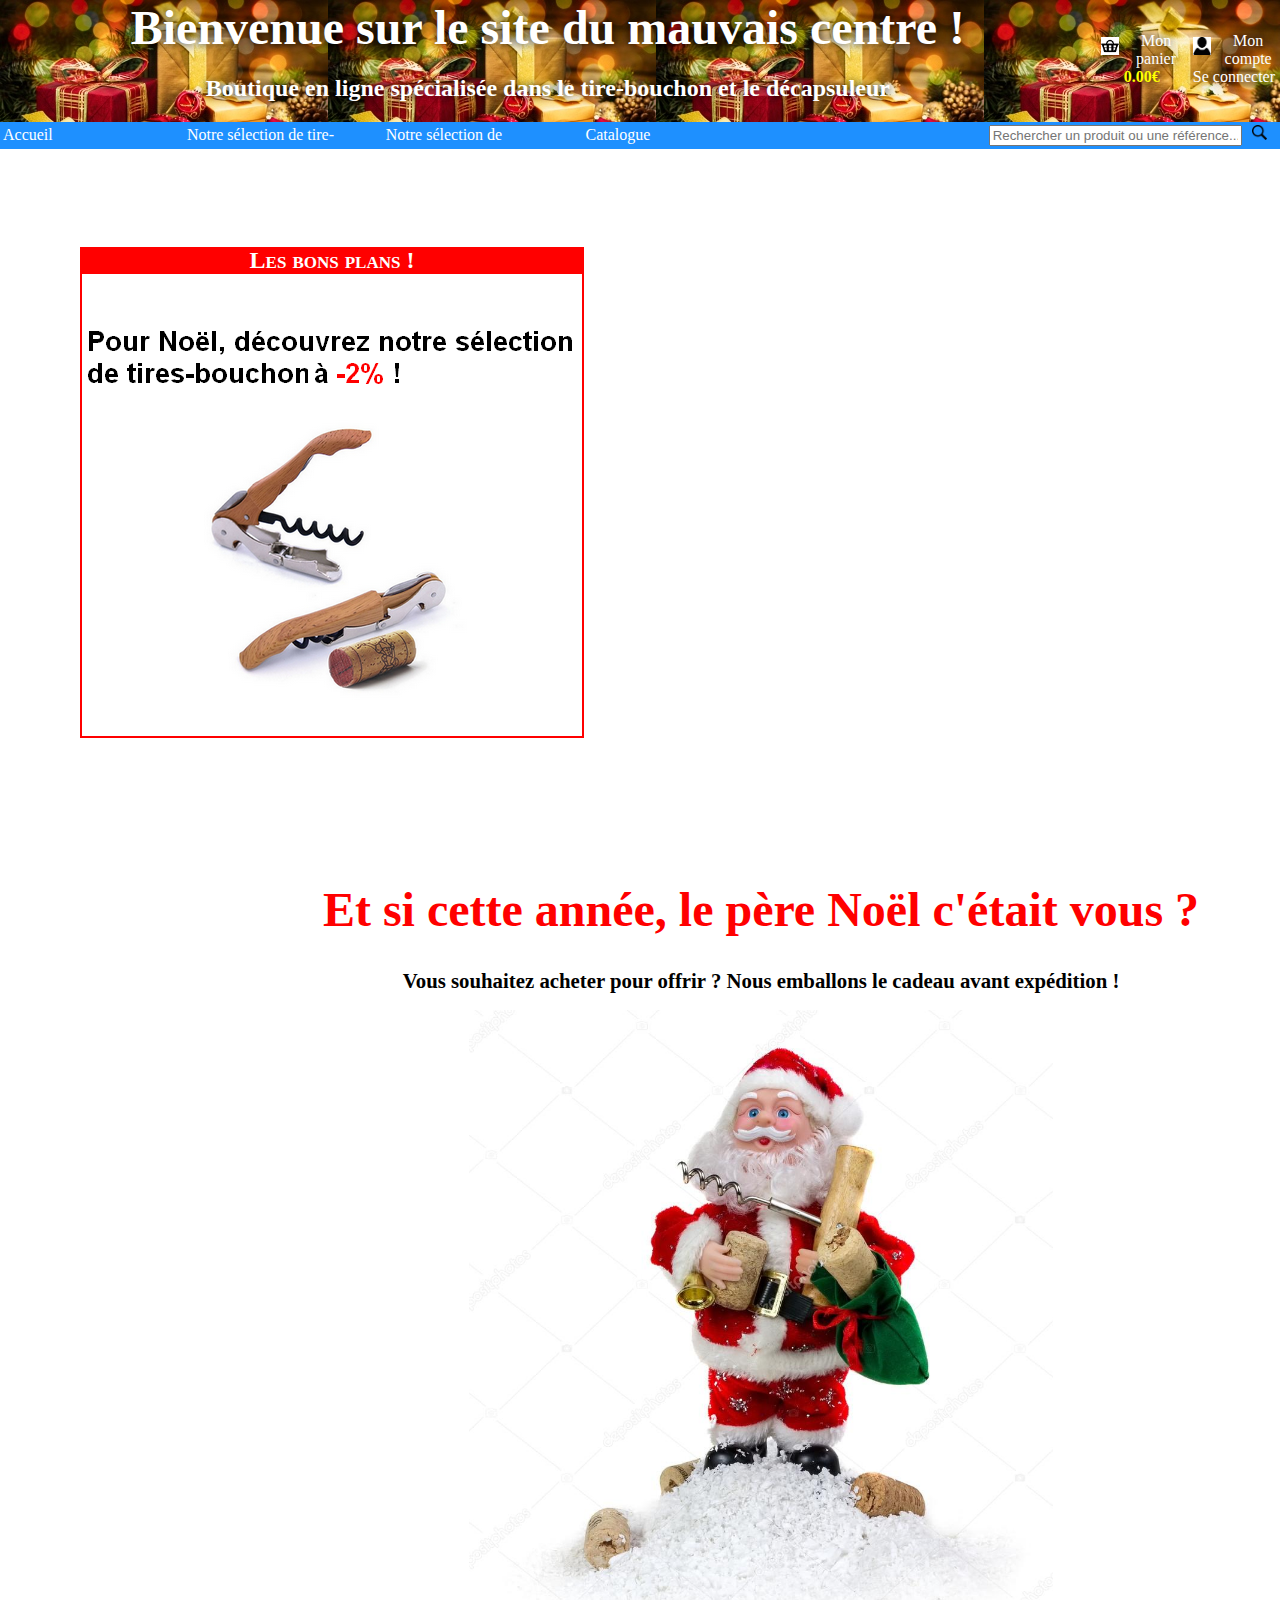
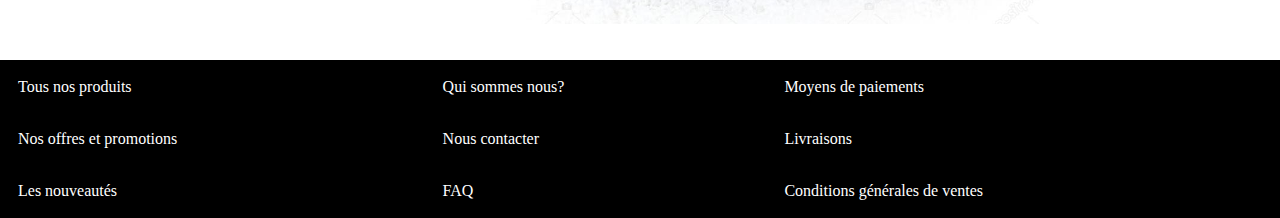
<file: index.html>
<!DOCTYPE html>

<html>
	<head>
		<meta charset="utf-8">
		<link rel="stylesheet" type="text/css" href="assets/style.css">
		<title>Le mauvais centre</title>
	</head>
	<body>
		<section id="header">
			<div>
				<h1>Bienvenue sur le site du mauvais centre !</h1>
				<h2>Boutique en ligne spécialisée dans le tire-bouchon et le décapsuleur</h2>
			</div>
			<div class="panier">
				<a href="panier.html" class="link" title="Aller au panier">
					<img src="assets/images/panier.png" class="logoHeader" alt="image panier">
					<div>Mon panier</div><div class="price">0.00€</div>
				</a>
			</div><div class="compte">
				<a href="construction.html" class="link" title="Se connecter">
						<img src="assets/images/bonhomme.jpg" class="logoHeader" alt="image bonhomme compte">
						<div>Mon compte</div>
						<div>Se connecter</div>
				</a>
			</div>	
		</section>
		<div id="menu">
			<table>
				<tr>
					<td>
						<div id="accueil">
							<a href="index.html" class="link">Accueil</a>
							<br>
							<br>
							<a href="construction.html" class="link">Les bons plans de Noël !</a>
							<br>
							<a href="construction.html" class="link">Les bons plans de la semaine</a>
							<br>
							<a href="construction.html" class="link">Les bons plans du mois</a>
						</div>
					</td><td>
						<div id="tireBouchon">
							<a href="construction.html" class="link">Notre sélection de tire-bouchon</a>
							<br>
							<br>
							<a href="construction.html" class="link">En bois</a>
							<br>
							<a href="construction.html" class="link">En acier</a>
							<br>
							<a href="construction.html" class="link">Personnalisé</a>
							<br>
							<a href="construction.html" class="link">Haut de gamme</a>
							<br>
							<a href="construction.html" class="link">Milieu de gamme</a>
							<br>
							<a href="construction.html" class="link">Bas de gamme</a>
						</div>
					</td><td>
						<div id="decapsuleur">	
							<a href="construction.html" class="link">Notre sélection de décapsuleurs</a>
							<br>
							<br>
							<a href="construction.html" class="link">En bois</a>
							<br>
							<a href="construction.html" class="link">En acier</a>
							<br>
							<a href="construction.html" class="link">Personnalisé</a>
							<br>
							<a href="construction.html" class="link">Haut de gamme</a>
							<br>
							<a href="construction.html" class="link">Milieu de gamme</a>
							<br>
							<a href="construction.html" class="link">Bas de gamme</a>
						</div>
					</td><td>
						<div id="catalogue">
							<a href="recherche.html" class="link">Catalogue</a>
							<br>
							<br>
							<a href="article.html" class="link">Le coup de coeur de la semaine</a>
							<br>
							<a href="construction.html" class="link">Tous nos produits</a>
							<br>
							<a href="construction.html" class="link">Tous les tires-bouchon</a>
							<br>
							<a href="construction.html" class="link">Tous les décapsuleurs</a>
							<br>
							<a href="construction.html" class="link">Tous nos services</a>
							<br>
						</div>
					</td><td>
					<form action="recherche.html">
						<div><a href="recherche.html"><img src="assets/images/loupe.png" alt="image loupe rechercher"></a></div>
						<input name="search" type="text" placeholder="Rechercher un produit ou une référence..."><a href="article.html"></a>
					</form></td>
					</tr>
			</table>
		</div>
		<br>
		<section id="promotion">
			<h2>Les bons plans !</h2>
			<div id="slideshow">
				<ul id="sContent">
					<li><a href="recherche.html"><img src="assets/images/promo1.png" alt="Selection à -2%"/></a></li>
					<li><a href="recherche.html"><img src="assets/images/promo2.png" alt="Décapsuleur porte-clef à 73,5€"/></a></li>
					<li><a href="article.html"><img src="assets/images/promo3.png" alt="Tire bouchon en forme de cerf à 10,29€"/></a></li>
				</ul>
			</div>
		</section>
		<section id="pereNoel">
			<h1>Et si cette année, le père Noël c'était vous ?</h1>
			<h2>Vous souhaitez acheter pour offrir ? Nous emballons le cadeau avant expédition !</h2>
			<img src="assets/images/pereNoel.jpg" alt="PEre Noel avec des tires-bouchon">
		</section>
		<footer>
			<table id="bas">
				<tr>
					<td><a href="construction.html" class="link">Tous nos produits</a></td>
					<td><a href="quisommesnous.html" class="link">Qui sommes nous?</a></td>
					<td><a href="construction.html" class="link">Moyens de paiements</a></td>
				</tr><tr>
					<td><a href="construction.html" class="link">Nos offres et promotions</a></td>
					<td><a href="construction.html" class="link">Nous contacter</a></td>
					<td><a href="construction.html" class="link">Livraisons</a></td>
				</tr><tr>
					<td><a href="construction.html" class="link">Les nouveautés</a></td>
					<td><a href="construction.html" class="link">FAQ</a></td>
					<td><a href="construction.html" class="link">Conditions générales de ventes</a></td>
				</tr>
			</table>
		</footer>
	</body>
</html>
</file>
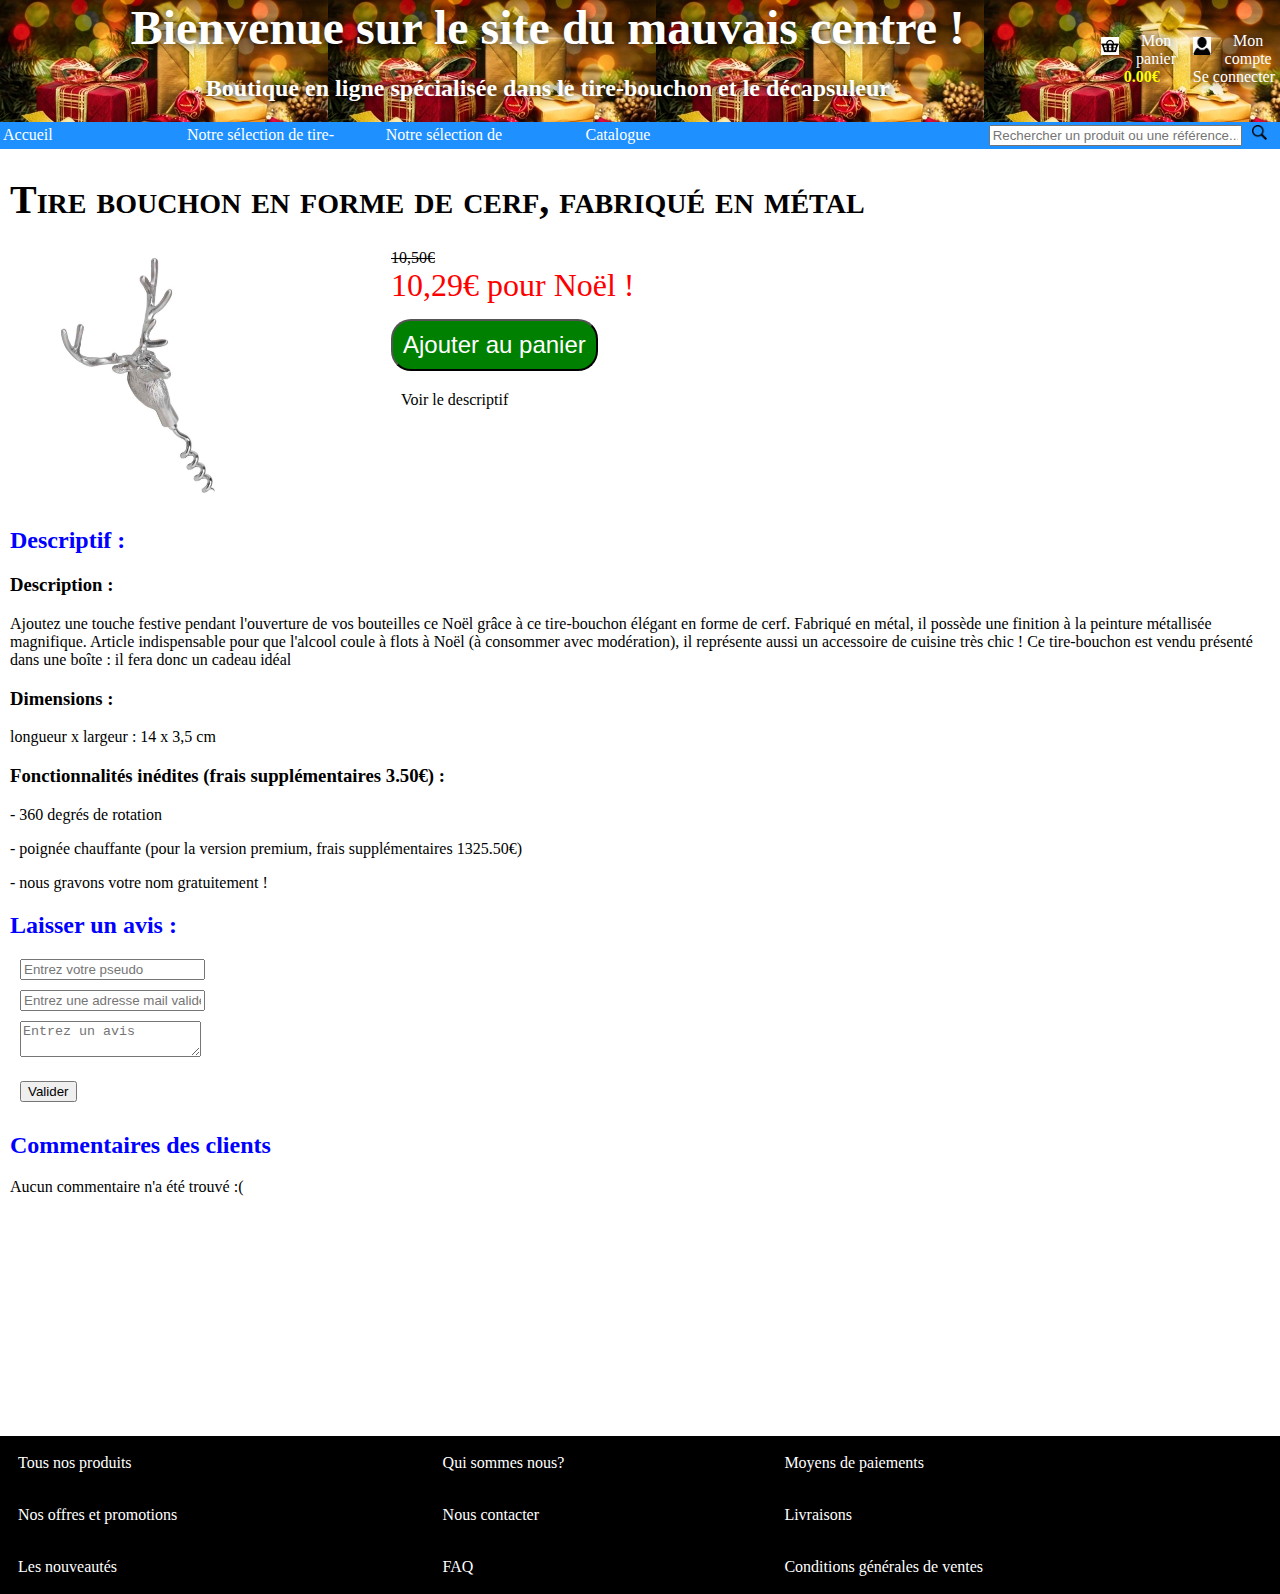
<file: article.html>
<!DOCTYPE html>

<html>
	<head>
		<meta charset="utf-8">
		<link rel="stylesheet" type="text/css" href="assets/style.css">
		<title>Le mauvais centre</title>
	</head>
	<body>
		<section id="header">
			<div>
				<h1>Bienvenue sur le site du mauvais centre !</h1>
				<h2>Boutique en ligne spécialisée dans le tire-bouchon et le décapsuleur</h2>
			</div>
			<div class="panier">
				<a href="panier.html" class="link" title="Aller au panier">
					<img src="assets/images/panier.png" class="logoHeader" alt="image panier">
					<div>Mon panier</div><div class="price">0.00€</div>
				</a>
			</div><div class="compte">
				<a href="construction.html" class="link" title="Se connecter">
						<img src="assets/images/bonhomme.jpg" class="logoHeader" alt="image bonhomme compte">
						<div>Mon compte</div>
						<div>Se connecter</div>
				</a>
			</div>	
		</section>
		<div id="menu">
			<table>
				<tr>
					<td>
						<div id="accueil">
							<a href="index.html" class="link">Accueil</a>
							<br>
							<br>
							<a href="construction.html" class="link">Les bons plans de Noël !</a>
							<br>
							<a href="construction.html" class="link">Les bons plans de la semaine</a>
							<br>
							<a href="construction.html" class="link">Les bons plans du mois</a>
						</div>
					</td><td>
						<div id="tireBouchon">
							<a href="construction.html" class="link">Notre sélection de tire-bouchon</a>
							<br>
							<br>
							<a href="construction.html" class="link">En bois</a>
							<br>
							<a href="construction.html" class="link">En acier</a>
							<br>
							<a href="construction.html" class="link">Personnalisé</a>
							<br>
							<a href="construction.html" class="link">Haut de gamme</a>
							<br>
							<a href="construction.html" class="link">Milieu de gamme</a>
							<br>
							<a href="construction.html" class="link">Bas de gamme</a>
						</div>
					</td><td>
						<div id="decapsuleur">
							<a href="construction.html" class="link">Notre sélection de décapsuleurs</a>
							<br>
							<br>
							<a href="construction.html" class="link">En bois</a>
							<br>
							<a href="construction.html" class="link">En acier</a>
							<br>
							<a href="construction.html" class="link">Personnalisé</a>
							<br>
							<a href="construction.html" class="link">Haut de gamme</a>
							<br>
							<a href="construction.html" class="link">Milieu de gamme</a>
							<br>
							<a href="construction.html" class="link">Bas de gamme</a>
						</div>
					</td><td>
						<div id="catalogue">
							<a href="recherche.html" class="link">Catalogue</a>
							<br>
							<br>
							<a href="article.html" class="link">Le coup de coeur de la semaine</a>
							<br>
							<a href="construction.html" class="link">Tous nos produits</a>
							<br>
							<a href="construction.html" class="link">Tous les tires-bouchon</a>
							<br>
							<a href="construction.html" class="link">Tous les décapsuleurs</a>
							<br>
							<a href="construction.html" class="link">Tous nos services</a>
							<br>
						</div>
					</td><td>
					<form action="recherche.html">
						<div><a href="recherche.html"><img src="assets/images/loupe.png" alt="image loupe rechercher"></a></div>
						<input name="search" type="text" placeholder="Rechercher un produit ou une référence..."><a href="article.html"></a>
					</form></td>
					</tr>
			</table>
		</div>
		<section id="article">
				<h1>Tire bouchon en forme de cerf, fabriqué en métal</h1>
				<div><img src="assets/images/tireBouchonCerf.jpg" alt="Tire bouchon en forme de cerf">
				<div id="prix">
					<div class="oldPrice"> 10,50€</div>
					<div class="newPrice">10,29€ pour Noël !</div>
					<form action="panier.html">
						<button class="ajouterPanier">Ajouter au panier</button>
					</form>
					<a href="#descriptif" class="link">Voir le descriptif</a>
				</div>
			</div>
			<section id="descriptif">
				<h2>Descriptif :</h2>
					<h3>Description : </h3>
					<p>Ajoutez une touche festive pendant l'ouverture de vos bouteilles ce Noël grâce à ce tire-bouchon élégant en forme de cerf. Fabriqué en métal, il possède une finition à la peinture métallisée 
					magnifique. Article indispensable pour que l'alcool coule à flots à Noël (à consommer avec modération), il représente aussi un accessoire de cuisine très chic ! Ce tire-bouchon est vendu présenté dans une boîte : il fera donc un cadeau idéal</p>
					<h3>Dimensions	 : </h3>
					<p>longueur x largeur : 14 x 3,5 cm</p>	
					<h3>Fonctionnalités inédites (frais supplémentaires 3.50€) :</h3>
					<p>- 360 degrés de rotation</p>
					<p>- poignée chauffante (pour la version premium, frais supplémentaires 1325.50€)</p>
					<p>- nous gravons votre nom gratuitement !</p>
			</section><section id="commentaire">
				<h2>Laisser un avis :</h2>
					<div><input type="text" placeholder="Entrez votre pseudo"></div>	
					<div><input type="text" placeholder="Entrez une adresse mail valide"></div>	
					<div><textarea placeholder="Entrez un avis"></textarea></div>
					<button>Valider</button>		
			</section>
			<section id="avis">
				<h2>Commentaires des clients</h2>
				<p>Aucun commentaire n'a été trouvé :(</p>
			</section>
		</section>
		<footer>
			<table id="bas">
				<tr>
					<td><a href="construction.html" class="link">Tous nos produits</a></td>
					<td><a href="quisommesnous.html" class="link">Qui sommes nous?</a></td>
					<td><a href="construction.html" class="link">Moyens de paiements</a></td>
				</tr><tr>
					<td><a href="construction.html" class="link">Nos offres et promotions</a></td>
					<td><a href="construction.html" class="link">Nous contacter</a></td>
					<td><a href="construction.html" class="link">Livraisons</a></td>
				</tr><tr>
					<td><a href="construction.html" class="link">Les nouveautés</a></td>
					<td><a href="construction.html" class="link">FAQ</a></td>
					<td><a href="construction.html" class="link">Conditions générales de ventes</a></td>
				</tr>
			</table>
		</footer>
	</body>
</html>
</file>
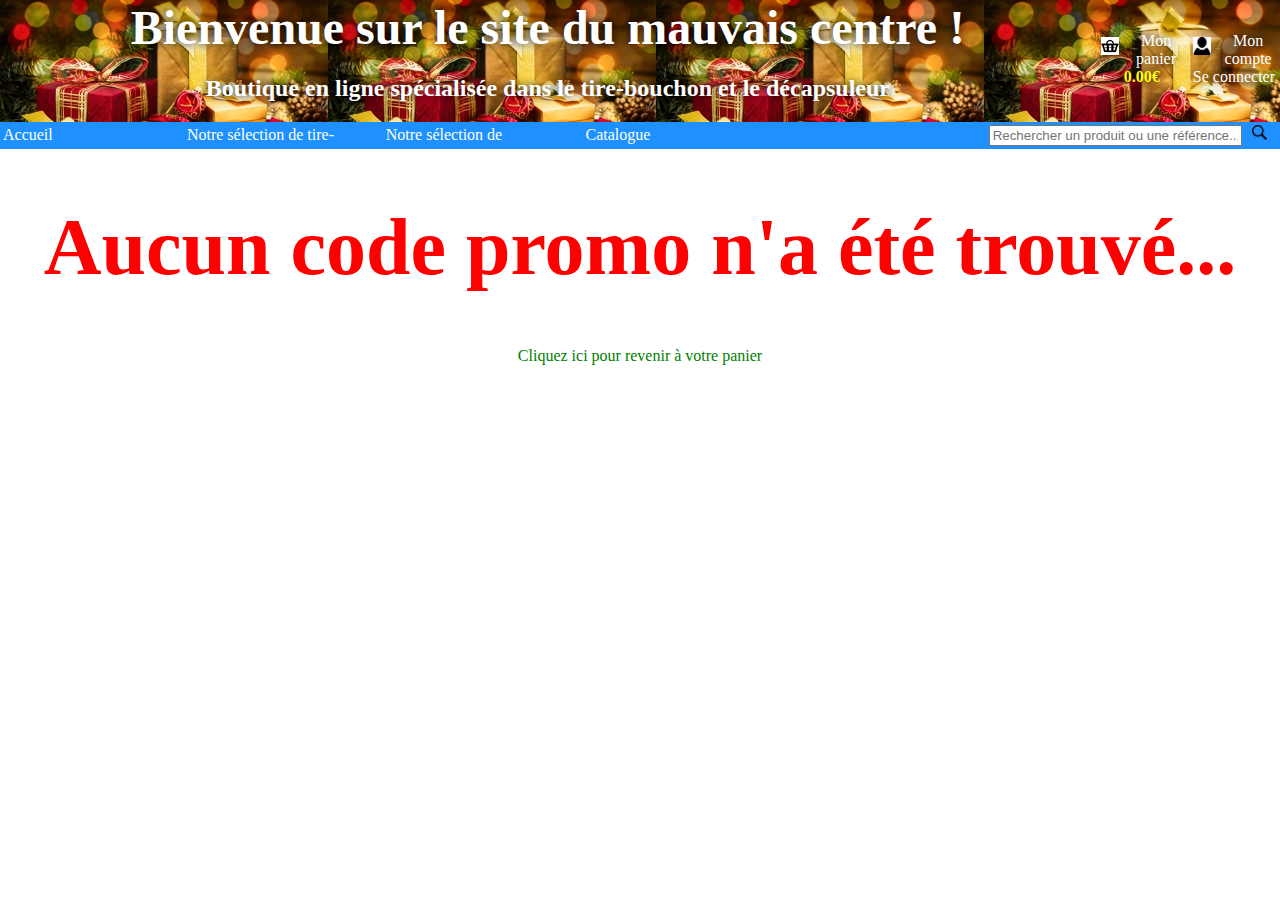
<file: codePromo.html>
<!DOCTYPE html>

<html>
	<head>
		<meta charset="utf-8">
		<link rel="stylesheet" type="text/css" href="assets/style.css">
		<title>Le mauvais centre</title>
	</head>
	<body>
		<section id="header">
			<div>
				<h1>Bienvenue sur le site du mauvais centre !</h1>
				<h2>Boutique en ligne spécialisée dans le tire-bouchon et le décapsuleur</h2>
			</div>
			<div class="panier">
				<a href="panier.html" class="link" title="Aller au panier">
					<img src="assets/images/panier.png" class="logoHeader" alt="image panier">
					<div>Mon panier</div><div class="price">0.00€</div>
				</a>
			</div><div class="compte">
				<a href="construction.html" class="link" title="Se connecter">
						<img src="assets/images/bonhomme.jpg" class="logoHeader" alt="image bonhomme compte">
						<div>Mon compte</div>
						<div>Se connecter</div>
				</a>
			</div>	
		</section>
		<div id="menu">
			<table>
				<tr>
					<td>
						<div id="accueil">
							<a href="index.html" class="link">Accueil</a>
							<br>
							<br>
							<a href="" class="link">Les bons plans de Noël !</a>
							<br>
							<a href="" class="link">Les bons plans de la semaine</a>
							<br>
							<a href="" class="link">Les bons plans du mois</a>
						</div>
					</td><td>
						<div id="tireBouchon">
							<a href="" class="link">Notre sélection de tire-bouchon</a>
							<br>
							<br>
							<a href="" class="link">En bois</a>
							<br>
							<a href="" class="link">En acier</a>
							<br>
							<a href="" class="link">Personnalisé</a>
							<br>
							<a href="" class="link">Haut de gamme</a>
							<br>
							<a href="" class="link">Milieu de gamme</a>
							<br>
							<a href="" class="link">Bas de gamme</a>
						</div>
					</td><td>
						<div id="decapsuleur">
							<a href="" class="link">Notre sélection de décapsuleurs</a>
							<br>
							<br>
							<a href="" class="link">En bois</a>
							<br>
							<a href="" class="link">En acier</a>
							<br>
							<a href="" class="link">Personnalisé</a>
							<br>
							<a href="" class="link">Haut de gamme</a>
							<br>
							<a href="" class="link">Milieu de gamme</a>
							<br>
							<a href="" class="link">Bas de gamme</a>
						</div>
					</td><td>
						<div id="catalogue">
							<a href="recherche.html" class="link">Catalogue</a>
							<br>
							<br>
							<a href="article.html" class="link">Le coup de coeur de la semaine</a>
							<br>
							<a href="" class="link">Tous nos produits</a>
							<br>
							<a href="" class="link">Tous les tires-bouchon</a>
							<br>
							<a href="" class="link">Tous les décapsuleurs</a>
							<br>
							<a href="" class="link">Tous nos services</a>
							<br>
						</div>
					</td><td>
					<form action="recherche.html">
						<div><img src="assets/images/loupe.png" alt="image loupe rechercher"></div>
						<input name="search" type="text" placeholder="Rechercher un produit ou une référence..."><a href="article.html"></a>
					</form></td>
					</tr>
			</table>
		</div>
		<section id="pageInexistante">
			<h1>Aucun code promo n'a été trouvé...</h1>
			<div>
				<a href="panier.html" class="link">Cliquez ici pour revenir à votre panier</a>
			</div>
		</section>
	</body>
</html>
</file>
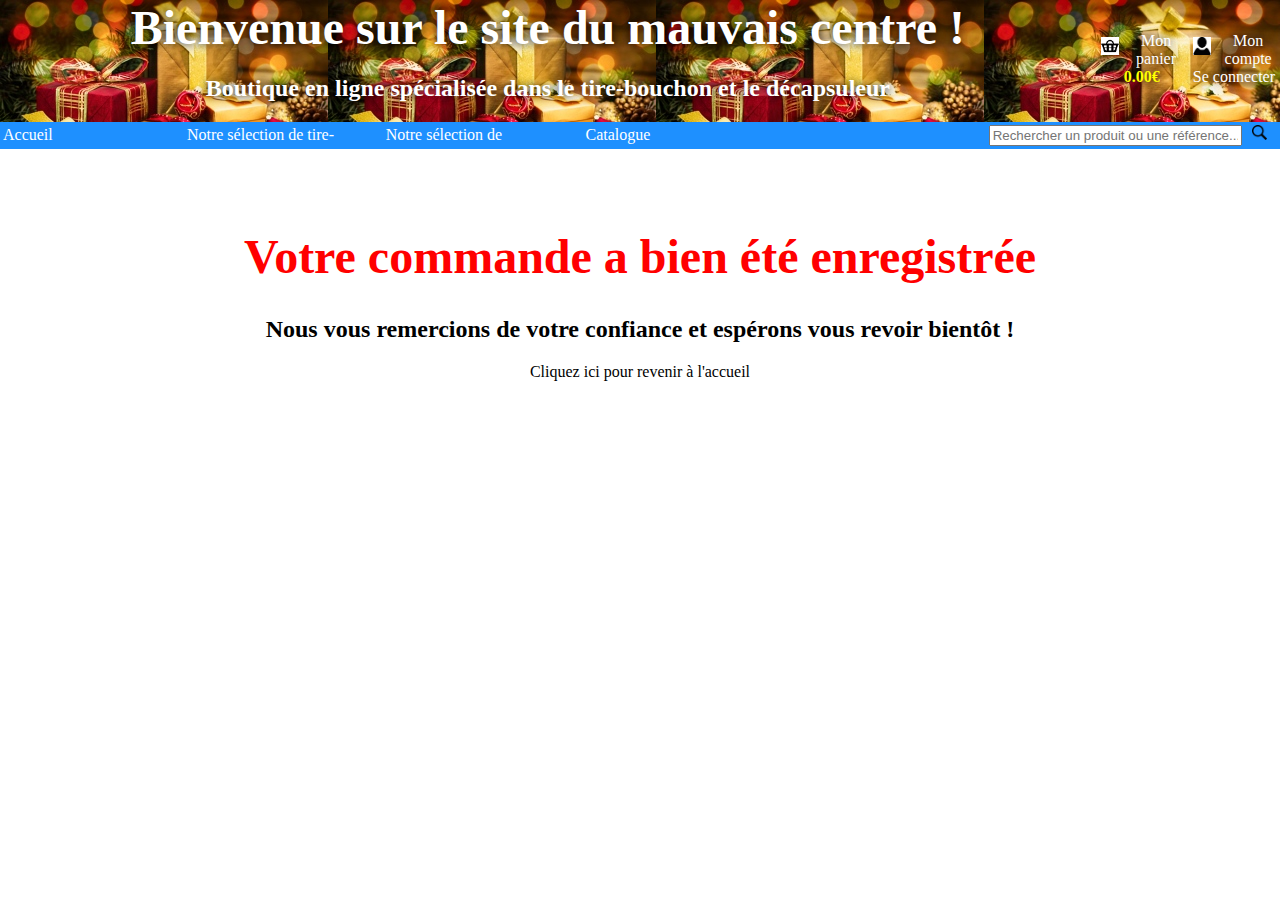
<file: confirmationCommande.html>
<!DOCTYPE html>

<html>
	<head>
		<meta charset="utf-8">
		<link rel="stylesheet" type="text/css" href="assets/style.css">
		<title>Le mauvais centre</title>
	</head>
	<body>
		<section id="header">
			<div>
				<h1>Bienvenue sur le site du mauvais centre !</h1>
				<h2>Boutique en ligne spécialisée dans le tire-bouchon et le décapsuleur</h2>
			</div>
			<div class="panier">
				<a href="panier.html" class="link" title="Aller au panier">
					<img src="assets/images/panier.png" class="logoHeader" alt="image panier">
					<div>Mon panier</div><div class="price">0.00€</div>
				</a>
			</div><div class="compte">
				<a href="construction.html" class="link" title="Se connecter">
						<img src="assets/images/bonhomme.jpg" class="logoHeader" alt="image bonhomme compte">
						<div>Mon compte</div>
						<div>Se connecter</div>
				</a>
			</div>	
		</section>
		<div id="menu">
			<table>
				<tr>
					<td>
						<div id="accueil">
							<a href="index.html" class="link">Accueil</a>
							<br>
							<br>
							<a href="" class="link">Les bons plans de Noël !</a>
							<br>
							<a href="" class="link">Les bons plans de la semaine</a>
							<br>
							<a href="" class="link">Les bons plans du mois</a>
						</div>
					</td><td>
						<div id="tireBouchon">
							<a href="" class="link">Notre sélection de tire-bouchon</a>
							<br>
							<br>
							<a href="" class="link">En bois</a>
							<br>
							<a href="" class="link">En acier</a>
							<br>
							<a href="" class="link">Personnalisé</a>
							<br>
							<a href="" class="link">Haut de gamme</a>
							<br>
							<a href="" class="link">Milieu de gamme</a>
							<br>
							<a href="" class="link">Bas de gamme</a>
						</div>
					</td><td>
						<div id="decapsuleur">
							<a href="" class="link">Notre sélection de décapsuleurs</a>
							<br>
							<br>
							<a href="" class="link">En bois</a>
							<br>
							<a href="" class="link">En acier</a>
							<br>
							<a href="" class="link">Personnalisé</a>
							<br>
							<a href="" class="link">Haut de gamme</a>
							<br>
							<a href="" class="link">Milieu de gamme</a>
							<br>
							<a href="" class="link">Bas de gamme</a>
						</div>
					</td><td>
						<div id="catalogue">
							<a href="recherche.html" class="link">Catalogue</a>
							<br>
							<br>
							<a href="article.html" class="link">Le coup de coeur de la semaine</a>
							<br>
							<a href="" class="link">Tous nos produits</a>
							<br>
							<a href="" class="link">Tous les tires-bouchon</a>
							<br>
							<a href="" class="link">Tous les décapsuleurs</a>
							<br>
							<a href="" class="link">Tous nos services</a>
							<br>
						</div>
					</td><td>
					<form action="recherche.html">
						<div><img src="assets/images/loupe.png" alt="image loupe rechercher"></div>
						<input name="search" type="text" placeholder="Rechercher un produit ou une référence..."><a href="article.html"></a>
					</form></td>
					</tr>
			</table>
		</div>
		<section id="confirmeCommande">
			<h1>Votre commande a bien été enregistrée</h1>
			<h2>Nous vous remercions de votre confiance et espérons vous revoir bientôt !</h2>
			<div>
				<a href="index.html" class="link">Cliquez ici pour revenir à l'accueil</a>
			</div>
		</section>
	</body>
</html>
</file>
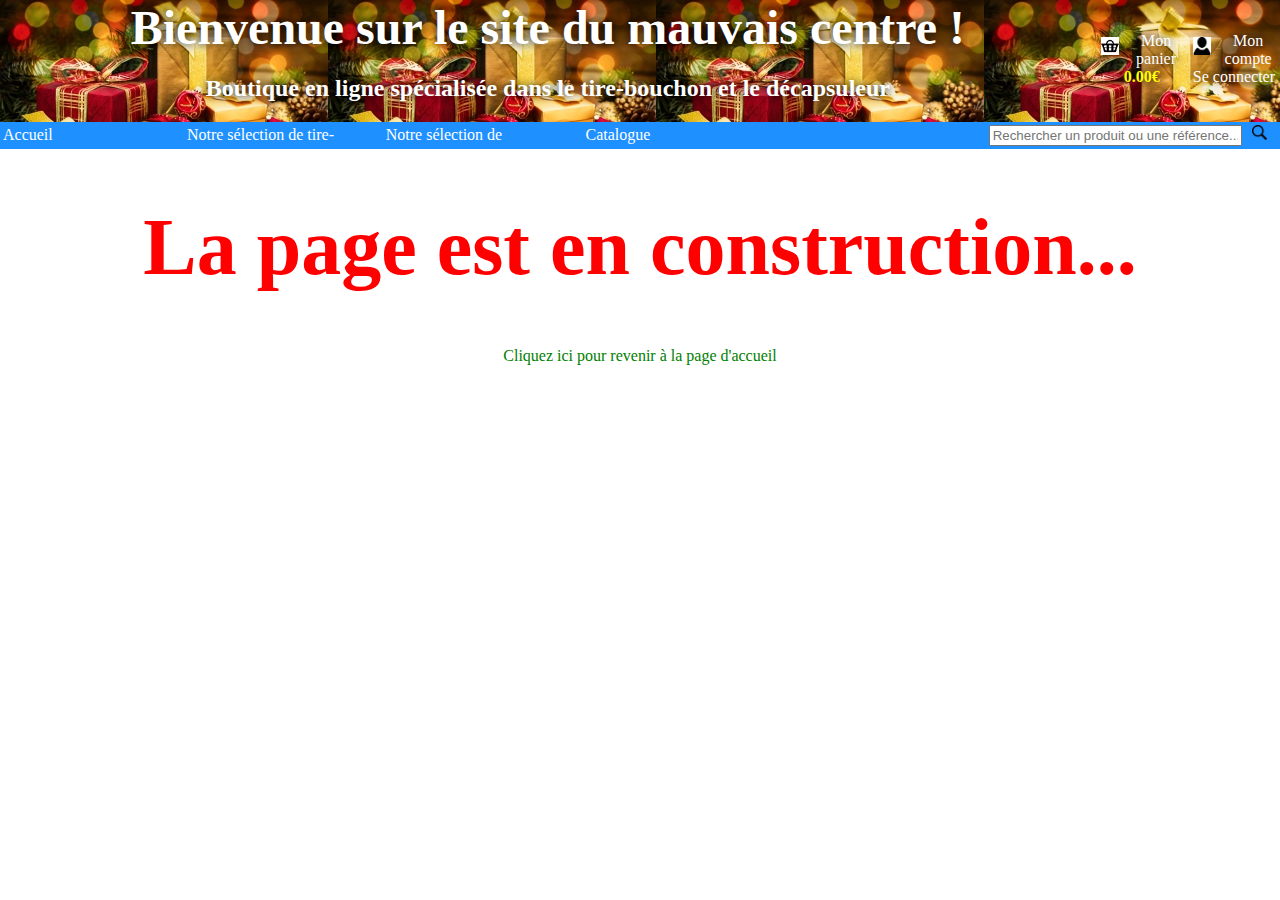
<file: construction.html>
<!DOCTYPE html>

<html>
	<head>
		<meta charset="utf-8">
		<link rel="stylesheet" type="text/css" href="assets/style.css">
		<title>Le mauvais centre</title>
	</head>
	<body>
		<section id="header">
			<div>
				<h1>Bienvenue sur le site du mauvais centre !</h1>
				<h2>Boutique en ligne spécialisée dans le tire-bouchon et le décapsuleur</h2>
			</div>
			<div class="panier">
				<a href="panier.html" class="link" title="Aller au panier">
					<img src="assets/images/panier.png" class="logoHeader" alt="image panier">
					<div>Mon panier</div><div class="price">0.00€</div>
				</a>
			</div><div class="compte">
				<a href="construction.html" class="link" title="Se connecter">
						<img src="assets/images/bonhomme.jpg" class="logoHeader" alt="image bonhomme compte">
						<div>Mon compte</div>
						<div>Se connecter</div>
				</a>
			</div>	
		</section>
		<div id="menu">
			<table>
				<tr>
					<td>
						<div id="accueil">
							<a href="index.html" class="link">Accueil</a>
							<br>
							<br>
							<a href="" class="link">Les bons plans de Noël !</a>
							<br>
							<a href="" class="link">Les bons plans de la semaine</a>
							<br>
							<a href="" class="link">Les bons plans du mois</a>
						</div>
					</td><td>
						<div id="tireBouchon">
							<a href="" class="link">Notre sélection de tire-bouchon</a>
							<br>
							<br>
							<a href="" class="link">En bois</a>
							<br>
							<a href="" class="link">En acier</a>
							<br>
							<a href="" class="link">Personnalisé</a>
							<br>
							<a href="" class="link">Haut de gamme</a>
							<br>
							<a href="" class="link">Milieu de gamme</a>
							<br>
							<a href="" class="link">Bas de gamme</a>
						</div>
					</td><td>
						<div id="decapsuleur">
							<a href="" class="link">Notre sélection de décapsuleurs</a>
							<br>
							<br>
							<a href="" class="link">En bois</a>
							<br>
							<a href="" class="link">En acier</a>
							<br>
							<a href="" class="link">Personnalisé</a>
							<br>
							<a href="" class="link">Haut de gamme</a>
							<br>
							<a href="" class="link">Milieu de gamme</a>
							<br>
							<a href="" class="link">Bas de gamme</a>
						</div>
					</td><td>
						<div id="catalogue">
							<a href="recherche.html" class="link">Catalogue</a>
							<br>
							<br>
							<a href="article.html" class="link">Le coup de coeur de la semaine</a>
							<br>
							<a href="" class="link">Tous nos produits</a>
							<br>
							<a href="" class="link">Tous les tires-bouchon</a>
							<br>
							<a href="" class="link">Tous les décapsuleurs</a>
							<br>
							<a href="" class="link">Tous nos services</a>
							<br>
						</div>
					</td><td>
					<form action="recherche.html">
						<div><img src="assets/images/loupe.png" alt="image loupe rechercher"></div>
						<input name="search" type="text" placeholder="Rechercher un produit ou une référence..."><a href="article.html"></a>
					</form></td>
					</tr>
			</table>
		</div>
		<section id="pageInexistante">
			<h1>La page est en construction...</h1>
			<div>
				<a href="index.html" class="link">Cliquez ici pour revenir à la page d'accueil</a>
			</div>
		</section>
	</body>
</html>
</file>
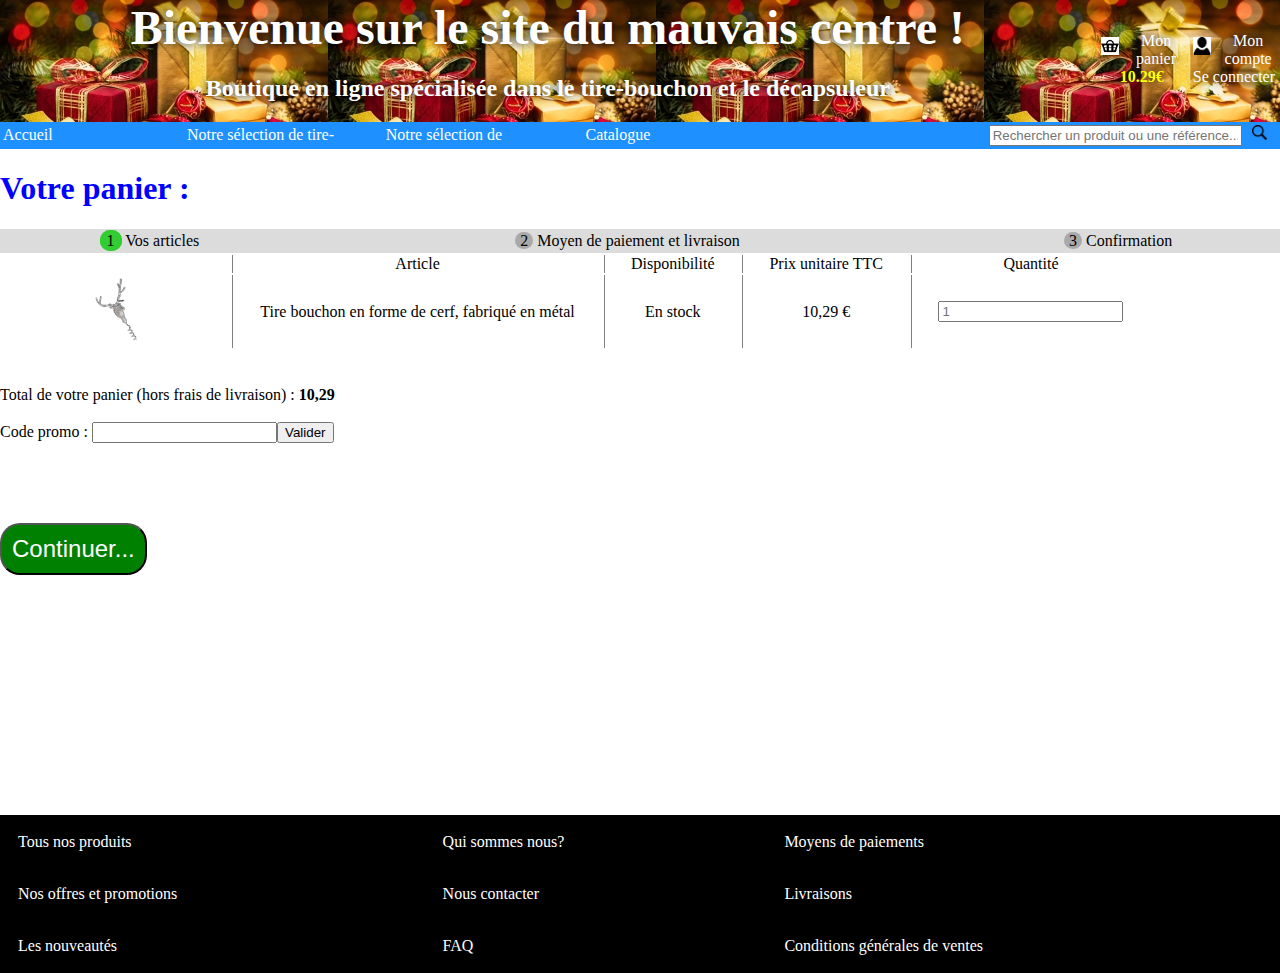
<file: panier.html>
<!DOCTYPE html>

<html>
	<head>
		<meta charset="utf-8">
		<link rel="stylesheet" type="text/css" href="assets/style.css">
		<title>Le mauvais centre</title>
	</head>
	<body>
		<section id="header">
			<div>
				<h1>Bienvenue sur le site du mauvais centre !</h1>
				<h2>Boutique en ligne spécialisée dans le tire-bouchon et le décapsuleur</h2>
			</div>
			<div class="panier">
				<a href="panier.html" class="link" title="Aller au panier">
					<img src="assets/images/panier.png" class="logoHeader" alt="image panier">
					<div>Mon panier</div><div class="price">10.29€</div>
				</a>
			</div><div class="compte">
				<a href="construction.html" class="link" title="Se connecter">
						<img src="assets/images/bonhomme.jpg" class="logoHeader" alt="image bonhomme compte">
						<div>Mon compte</div>
						<div>Se connecter</div>
				</a>
			</div>	
		</section>
		<div id="menu">
			<table>
				<tr>
					<td>
						<div id="accueil">
							<a href="index.html" class="link">Accueil</a>
							<br>
							<br>
							<a href="construction.html" class="link">Les bons plans de Noël !</a>
							<br>
							<a href="construction.html" class="link">Les bons plans de la semaine</a>
							<br>
							<a href="construction.html" class="link">Les bons plans du mois</a>
						</div>
					</td><td>
						<div id="tireBouchon">
							<a href="construction.html" class="link">Notre sélection de tire-bouchon</a>
							<br>
							<br>
							<a href="construction.html" class="link">En bois</a>
							<br>
							<a href="construction.html" class="link">En acier</a>
							<br>
							<a href="construction.html" class="link">Personnalisé</a>
							<br>
							<a href="construction.html" class="link">Haut de gamme</a>
							<br>
							<a href="construction.html" class="link">Milieu de gamme</a>
							<br>
							<a href="construction.html" class="link">Bas de gamme</a>
						</div>
					</td><td>
						<div id="decapsuleur">	
							<a href="construction.html" class="link">Notre sélection de décapsuleurs</a>
							<br>
							<br>
							<a href="construction.html" class="link">En bois</a>
							<br>
							<a href="construction.html" class="link">En acier</a>
							<br>
							<a href="construction.html" class="link">Personnalisé</a>
							<br>
							<a href="construction.html" class="link">Haut de gamme</a>
							<br>
							<a href="construction.html" class="link">Milieu de gamme</a>
							<br>
							<a href="construction.html" class="link">Bas de gamme</a>
						</div>
					</td><td>
						<div id="catalogue">
							<a href="recherche.html" class="link">Catalogue</a>
							<br>
							<br>
							<a href="article.html" class="link">Le coup de coeur de la semaine</a>
							<br>
							<a href="construction.html" class="link">Tous nos produits</a>
							<br>
							<a href="construction.html" class="link">Tous les tires-bouchon</a>
							<br>
							<a href="construction.html" class="link">Tous les décapsuleurs</a>
							<br>
							<a href="construction.html" class="link">Tous nos services</a>
							<br>
						</div>
					</td><td>
					<form action="recherche.html">
						<div><a href="recherche.html"><img src="assets/images/loupe.png" alt="image loupe rechercher"></a></div>
						<input name="search" type="text" placeholder="Rechercher un produit ou une référence..."><a href="article.html"></a>
					</form></td>
					</tr>
			</table>
		</div>
		<section id="panier">
			<h1>Votre panier :</h1>
			<table id="progression">
				<tr>
					<td><span class="number" id="enCours">1</span> Vos articles</td>
					<td><span class="number">2</span> Moyen de paiement et livraison</td>
					<td><span class="number">3</span> Confirmation</td>
				</tr>
			</table>
			<table id="articles">
				<tr>
					<td></td>
					<td>Article</td>
					<td>Disponibilité</td>
					<td>Prix unitaire TTC</td>
					<td>Quantité</td>
				</tr><tr>
					<td id="imagePanier"><span><img src="assets/images/tireBouchonCerf.jpg" alt="image tire bouchon cerf"></span></td>
					<td>Tire bouchon en forme de cerf, fabriqué en métal</td>
					<td>En stock</td>
					<td>10,29 €</td>
					<td><input type="number" placeholder="1"></td>
				</tr>
			</table>
			<br>
			<br>
			<div id="total">
				<div>Total de votre panier (hors frais de livraison) : <strong>10,29</strong></div>
			</div>
			<br>
			<div id="codePromo">
				<form action="codePromo.html">
					<label>Code promo : <input></label><button>Valider</button>
				</form>
			</div>
			<div id="continuer">
				<form action="validationCommande.html">
					<button class="continue">Continuer...</button>
				</form>
			</div>
		</section>		
		<footer>
			<table id="bas">
				<tr>
					<td><a href="construction.html" class="link">Tous nos produits</a></td>
					<td><a href="quisommesnous.html" class="link">Qui sommes nous?</a></td>
					<td><a href="construction.html" class="link">Moyens de paiements</a></td>
				</tr><tr>
					<td><a href="construction.html" class="link">Nos offres et promotions</a></td>
					<td><a href="construction.html" class="link">Nous contacter</a></td>
					<td><a href="construction.html" class="link">Livraisons</a></td>
				</tr><tr>
					<td><a href="construction.html" class="link">Les nouveautés</a></td>
					<td><a href="construction.html" class="link">FAQ</a></td>
					<td><a href="construction.html" class="link">Conditions générales de ventes</a></td>
				</tr>
			</table>
		</footer>
	</body>
</html>
</file>
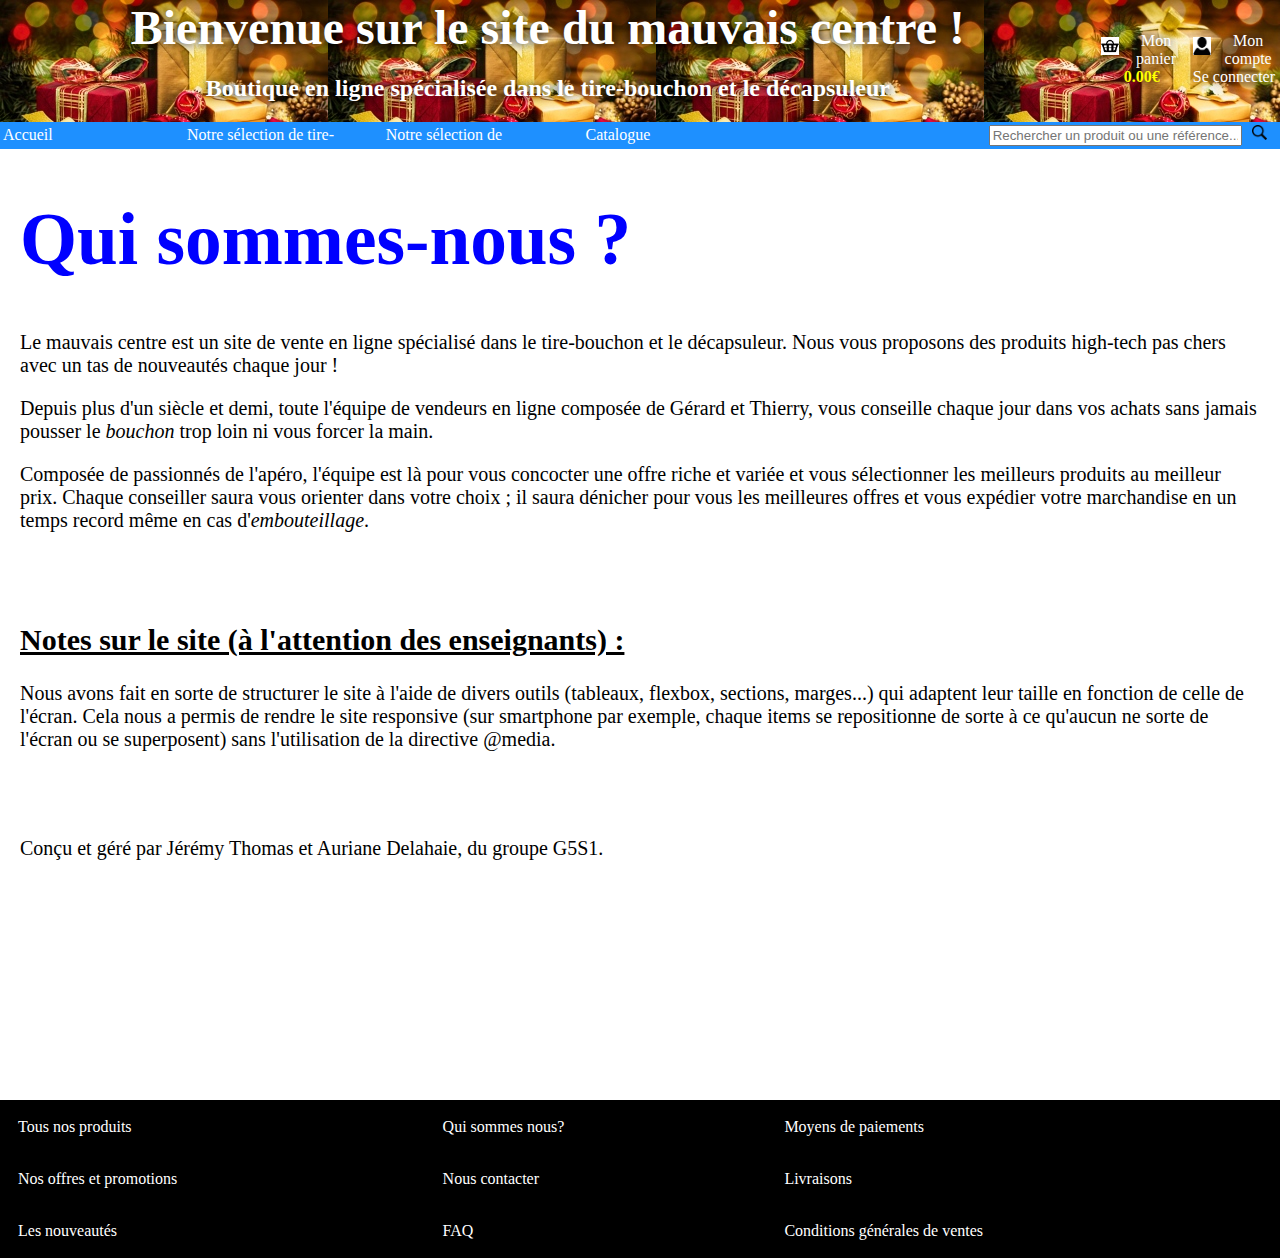
<file: quisommesnous.html>
<!DOCTYPE html>

<html lang="fr">
	<head>
		<meta charset="utf-8">
		<link rel="stylesheet" type="text/css" href="assets/style.css">
		<title>Le mauvais centre</title>
	</head>
	<body>
		<section id="header">
			<div>
				<h1>Bienvenue sur le site du mauvais centre !</h1>
				<h2>Boutique en ligne spécialisée dans le tire-bouchon et le décapsuleur</h2>
			</div>
			<div class="panier">
				<a href="panier.html" class="link" title="Aller au panier">
					<img src="assets/images/panier.png" class="logoHeader" alt="image panier">
					<div>Mon panier</div><div class="price">0.00€</div>
				</a>
			</div><div class="compte">
				<a href="construction.html" class="link" title="Se connecter">
						<img src="assets/images/bonhomme.jpg" class="logoHeader" alt="image bonhomme compte">
						<div>Mon compte</div>
						<div>Se connecter</div>
				</a>
			</div>	
		</section>
		<div id="menu">
			<table>
				<tr>
					<td>
						<div id="accueil">
							<a href="index.html" class="link">Accueil</a>
							<br>
							<br>
							<a href="construction.html" class="link">Les bons plans de Noël !</a>
							<br>
							<a href="construction.html" class="link">Les bons plans de la semaine</a>
							<br>
							<a href="construction.html" class="link">Les bons plans du mois</a>
						</div>
					</td><td>
						<div id="tireBouchon">
							<a href="construction.html" class="link">Notre sélection de tire-bouchon</a>
							<br>
							<br>
							<a href="construction.html" class="link">En bois</a>
							<br>
							<a href="construction.html" class="link">En acier</a>
							<br>
							<a href="construction.html" class="link">Personnalisé</a>
							<br>
							<a href="construction.html" class="link">Haut de gamme</a>
							<br>
							<a href="construction.html" class="link">Milieu de gamme</a>
							<br>
							<a href="construction.html" class="link">Bas de gamme</a>
						</div>
					</td><td>
						<div id="decapsuleur">	
							<a href="construction.html" class="link">Notre sélection de décapsuleurs</a>
							<br>
							<br>
							<a href="construction.html" class="link">En bois</a>
							<br>
							<a href="construction.html" class="link">En acier</a>
							<br>
							<a href="construction.html" class="link">Personnalisé</a>
							<br>
							<a href="construction.html" class="link">Haut de gamme</a>
							<br>
							<a href="construction.html" class="link">Milieu de gamme</a>
							<br>
							<a href="construction.html" class="link">Bas de gamme</a>
						</div>
					</td><td>
						<div id="catalogue">
							<a href="recherche.html" class="link">Catalogue</a>
							<br>
							<br>
							<a href="article.html" class="link">Le coup de coeur de la semaine</a>
							<br>
							<a href="construction.html" class="link">Tous nos produits</a>
							<br>
							<a href="construction.html" class="link">Tous les tires-bouchon</a>
							<br>
							<a href="construction.html" class="link">Tous les décapsuleurs</a>
							<br>
							<a href="construction.html" class="link">Tous nos services</a>
							<br>
						</div>
					</td><td>
					<form action="recherche.html">
						<div><a href="recherche.html"><img src="assets/images/loupe.png" alt="image loupe rechercher"></a></div>
						<input name="search" type="text" placeholder="Rechercher un produit ou une référence..."><a href="article.html"></a>
					</form></td>
					</tr>
			</table>
		</div>
		<section id="qsn">
			<h1> Qui sommes-nous ?</h1>
			<p>Le mauvais centre est un site de vente en ligne spécialisé dans le tire-bouchon et le décapsuleur. Nous vous proposons des produits high-tech pas chers avec un tas de nouveautés chaque jour ! </p>
			<p>Depuis plus d'un siècle et demi, toute l'équipe de vendeurs en ligne composée de Gérard et Thierry, vous conseille chaque jour dans vos achats sans jamais pousser le <em title="Jeu de mot non consenti par la direction">bouchon</em> trop loin ni vous forcer la main.</p>
			<p>Composée de passionnés de l'apéro, l'équipe est là pour vous concocter une offre riche et variée et vous sélectionner les meilleurs produits au meilleur prix. Chaque conseiller saura vous orienter dans votre choix ; il saura dénicher pour vous les meilleures offres et vous expédier votre marchandise en un temps record même en cas d'<em title="Jeu de mot non consenti par la direction">embouteillage</em>.</p>
			<br><br>
			<h2>Notes sur le site (à l'attention des enseignants) :</h2>
			<p>Nous avons fait en sorte de structurer le site à l'aide de divers outils (tableaux, flexbox, sections, marges...) qui adaptent leur taille en fonction de celle de l'écran. Cela nous a permis de rendre le site responsive (sur smartphone par exemple, chaque items se repositionne de sorte à ce qu'aucun ne sorte de l'écran ou se superposent) sans l'utilisation de la directive @media.</p>
			<br><br>
			<p>Conçu et géré par Jérémy Thomas et Auriane Delahaie, du groupe G5S1.</p>
		</section>
		<footer>
			<table id="bas">
				<tr>
					<td><a href="construction.html" class="link">Tous nos produits</a></td>
					<td><a href="quisommesnous.html" class="link">Qui sommes nous?</a></td>
					<td><a href="construction.html" class="link">Moyens de paiements</a></td>
				</tr><tr>
					<td><a href="construction.html" class="link">Nos offres et promotions</a></td>
					<td><a href="construction.html" class="link">Nous contacter</a></td>
					<td><a href="construction.html" class="link">Livraisons</a></td>
				</tr><tr>
					<td><a href="construction.html" class="link">Les nouveautés</a></td>
					<td><a href="construction.html" class="link">FAQ</a></td>
					<td><a href="construction.html" class="link">Conditions générales de ventes</a></td>
				</tr>
			</table>
		</footer>
	</body>
</html>
</file>
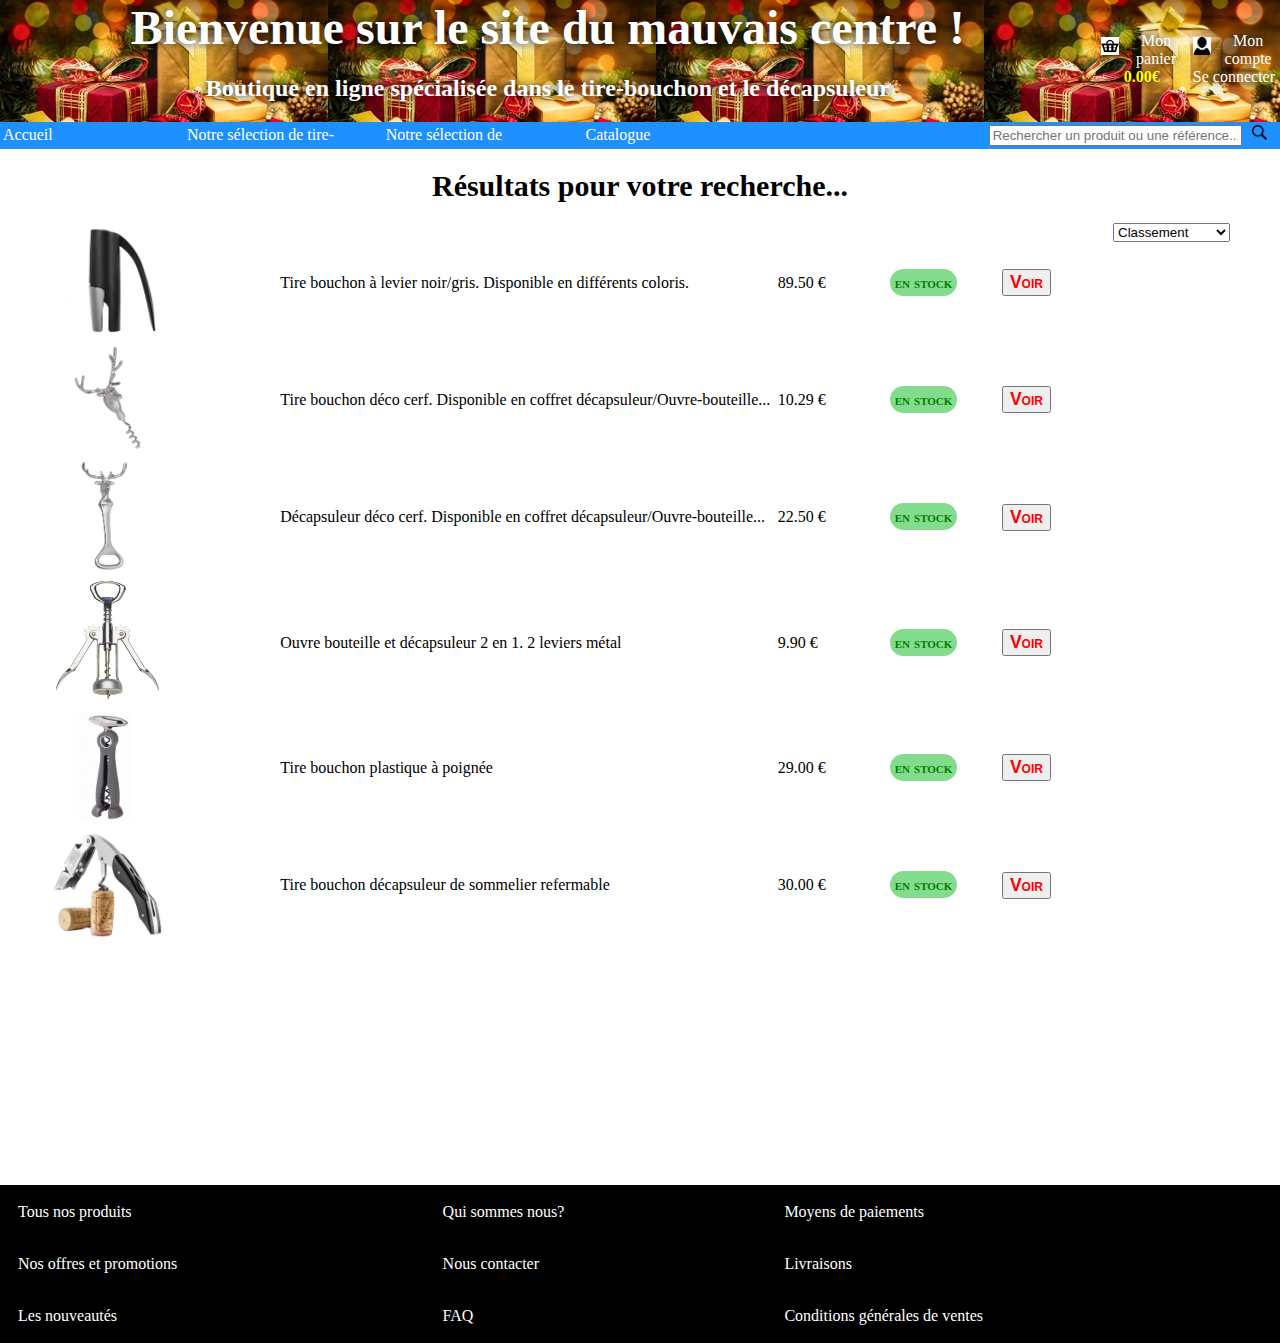
<file: recherche.html>
<!DOCTYPE html>

<html>
	<head>
		<meta charset="utf-8">
		<link rel="stylesheet" type="text/css" href="assets/style.css">
		<title>Le mauvais centre</title>
	</head>
	<body>
		<section id="header">
			<div>
				<h1>Bienvenue sur le site du mauvais centre !</h1>
				<h2>Boutique en ligne spécialisée dans le tire-bouchon et le décapsuleur</h2>
			</div>
			<div class="panier">
				<a href="panier.html" class="link" title="Aller au panier">
					<img src="assets/images/panier.png" class="logoHeader" alt="image panier">
					<div>Mon panier</div><div class="price">0.00€</div>
				</a>
			</div><div class="compte">
				<a href="construction.html" class="link" title="Se connecter">
						<img src="assets/images/bonhomme.jpg" class="logoHeader" alt="image bonhomme compte">
						<div>Mon compte</div>
						<div>Se connecter</div>
				</a>
			</div>	
		</section>
		<div id="menu">
			<table>
				<tr>
					<td>
						<div id="accueil">
							<a href="index.html" class="link">Accueil</a>
							<br>
							<br>
							<a href="construction.html" class="link">Les bons plans de Noël !</a>
							<br>
							<a href="construction.html" class="link">Les bons plans de la semaine</a>
							<br>
							<a href="construction.html" class="link">Les bons plans du mois</a>
						</div>
					</td><td>
						<div id="tireBouchon">
							<a href="construction.html" class="link">Notre sélection de tire-bouchon</a>
							<br>
							<br>
							<a href="construction.html" class="link">En bois</a>
							<br>
							<a href="construction.html" class="link">En acier</a>
							<br>
							<a href="construction.html" class="link">Personnalisé</a>
							<br>
							<a href="construction.html" class="link">Haut de gamme</a>
							<br>
							<a href="construction.html" class="link">Milieu de gamme</a>
							<br>
							<a href="construction.html" class="link">Bas de gamme</a>
						</div>
					</td><td>
						<div id="decapsuleur">
							<a href="construction.html" class="link">Notre sélection de décapsuleurs</a>
							<br>
							<br>
							<a href="construction.html" class="link">En bois</a>
							<br>
							<a href="construction.html" class="link">En acier</a>
							<br>
							<a href="construction.html" class="link">Personnalisé</a>
							<br>
							<a href="construction.html" class="link">Haut de gamme</a>
							<br>
							<a href="construction.html" class="link">Milieu de gamme</a>
							<br>
							<a href="construction.html" class="link">Bas de gamme</a>
						</div>
					</td><td>
						<div id="catalogue">
							<a href="recherche.html" class="link">Catalogue</a>
							<br>
							<br>
							<a href="article.html" class="link">Le coup de coeur de la semaine</a>
							<br>
							<a href="construction.html" class="link">Tous nos produits</a>
							<br>
							<a href="construction.html" class="link">Tous les tires-bouchon</a>
							<br>
							<a href="construction.html" class="link">Tous les décapsuleurs</a>
							<br>
							<a href="construction.html" class="link">Tous nos services</a>
							<br>
						</div>
					</td><td>
					<form action="recherche.html">
						<div><a href="recherche.html"><img src="assets/images/loupe.png" alt="image loupe rechercher"></a></div>
						<input name="search" type="text" placeholder="Rechercher un produit ou une référence..."><a href="article.html"></a>
					</form></td>
					</tr>
			</table>
		</div>
		<section id="recherche">
			<h1>Résultats pour votre recherche...</h1>
			<select id="tri">
				<option>Classement</option>
				<option>Prix croissant</option>
				<option>Prix décroissant</option>
				<option>Meilleurs votes</option>
			</select>
			<table id="diffarticles">
				<tr>
					<td class="vignette"> <a title="Voir la fiche produit" href="article.html"> <img src="assets/images/tir1.jpg" alt="image tire bouchon"></a> </td>
					<td class="description">Tire bouchon à levier noir/gris. Disponible en différents coloris.</td>
					<td class="prix">89.50 €</td>
					<td class="dispo"> <em>en stock</em> </td>
					<td class="redirection"> <form action="article.html"> <input class="gotodetail" type="submit" value="Voir"> </form> </td>
				</tr>
				<tr>
					<td class="vignette"> <a title="Voir la fiche produit" href="article.html"> <img src="assets/images/tir2.jpg" alt="image tire bouchon"></a> </td>
					<td class="description"> Tire bouchon déco cerf. Disponible en coffret décapsuleur/Ouvre-bouteille...</td>
					<td class="prix">10.29 €</td>
					<td class="dispo"> <em>en stock</em> </td>
					<td class="redirection"> <form action="article.html"> <input class="gotodetail" type="submit" value="Voir"> </form> </td>
				</tr>
				<tr>
					<td class="vignette"> <a title="Voir la fiche produit" href="article.html"> <img src="assets/images/decaps3.jpg" alt="image tire bouchon"></a> </td>
					<td class="description">Décapsuleur déco cerf. Disponible en coffret décapsuleur/Ouvre-bouteille...</td>
					<td class="prix">22.50 €</td>
					<td class="dispo"> <em>en stock</em> </td>
					<td class="redirection"> <form action="article.html"> <input class="gotodetail" type="submit" value="Voir"> </form> </td>
				</tr>
				<tr>
					<td class="vignette"> <a title="Voir la fiche produit" href="article.html"> <img src="assets/images/tir4.jpg" alt="image tire bouchon"></a> </td>
					<td class="description">Ouvre bouteille et décapsuleur 2 en 1. 2 leviers métal</td>
					<td class="prix">9.90 €</td>
					<td class="dispo"> <em>en stock</em> </td>
					<td class="redirection"> <form action="article.html"> <input class="gotodetail" type="submit" value="Voir"> </form> </td>
				</tr>
				<tr>
					<td class="vignette"> <a title="Voir la fiche produit" href="article.html"> <img src="assets/images/tir5.jpg" alt="image tire bouchon"></a> </td>
					<td class="description">Tire bouchon plastique à poignée</td>
					<td class="prix">29.00 €</td>
					<td class="dispo"> <em>en stock</em> </td>
					<td class="redirection"> <form action="article.html"> <input class="gotodetail" type="submit" value="Voir"> </form> </td>
				</tr>
				<tr>
					<td class="vignette"> <a title="Voir la fiche produit" href="article.html"> <img src="assets/images/tir7.jpg" alt="image tire bouchon"></a> </td>
					<td class="description">Tire bouchon décapsuleur de sommelier refermable</td>
					<td class="prix">30.00 €</td>
					<td class="dispo"> <em>en stock</em> </td>
					<td class="redirection"> <form action="article.html"> <input class="gotodetail" type="submit" value="Voir"> </form> </td>
				</tr>
			</table>
		</section>
		<footer>
			<table id="bas">
				<tr>
					<td><a href="construction.html" class="link">Tous nos produits</a></td>
					<td><a href="quisommesnous.html" class="link">Qui sommes nous?</a></td>
					<td><a href="construction.html" class="link">Moyens de paiements</a></td>
				</tr><tr>
					<td><a href="construction.html" class="link">Nos offres et promotions</a></td>
					<td><a href="construction.html" class="link">Nous contacter</a></td>
					<td><a href="construction.html" class="link">Livraisons</a></td>
				</tr><tr>
					<td><a href="construction.html" class="link">Les nouveautés</a></td>
					<td><a href="construction.html" class="link">FAQ</a></td>
					<td><a href="construction.html" class="link">Conditions générales de ventes</a></td>
				</tr>
			</table>
		</footer>
	</body>
</html>
</file>
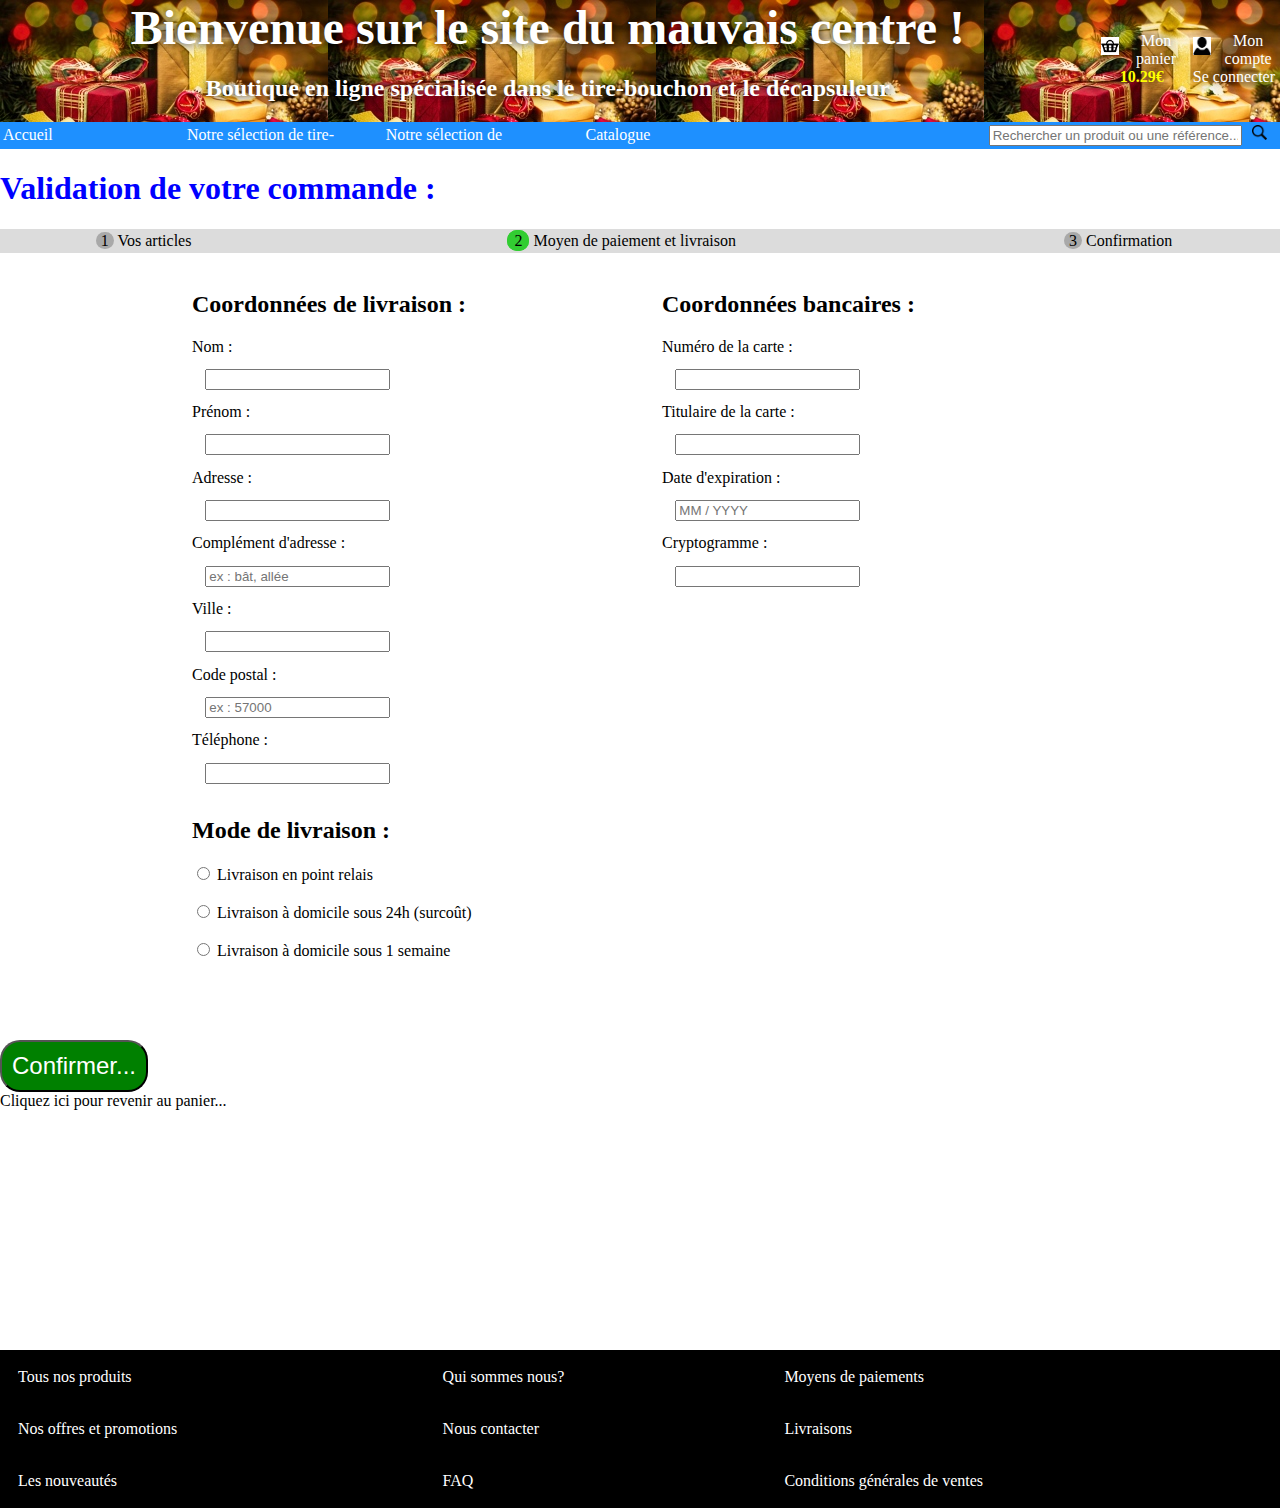
<file: validationcommande.html>
<!DOCTYPE html>

<html>
	<head>
		<meta charset="utf-8">
		<link rel="stylesheet" type="text/css" href="assets/style.css">
		<title>Le mauvais centre</title>
	</head>
	<body>
		<section id="header">
			<div>
				<h1>Bienvenue sur le site du mauvais centre !</h1>
				<h2>Boutique en ligne spécialisée dans le tire-bouchon et le décapsuleur</h2>
			</div>
			<div class="panier">
				<a href="panier.html" class="link" title="Aller au panier">
					<img src="assets/images/panier.png" class="logoHeader" alt="image panier">
					<div>Mon panier</div><div class="price">10.29€</div>
				</a>
			</div><div class="compte">
				<a href="construction.html" class="link" title="Se connecter">
						<img src="assets/images/bonhomme.jpg" class="logoHeader" alt="image bonhomme compte">
						<div>Mon compte</div>
						<div>Se connecter</div>
				</a>
			</div>	
		</section>
		<div id="menu">
			<table>
				<tr>
					<td>
						<div id="accueil">
							<a href="index.html" class="link">Accueil</a>
							<br>
							<br>
							<a href="construction.html" class="link">Les bons plans de Noël !</a>
							<br>
							<a href="construction.html" class="link">Les bons plans de la semaine</a>
							<br>
							<a href="construction.html" class="link">Les bons plans du mois</a>
						</div>
					</td><td>
						<div id="tireBouchon">
							<a href="construction.html" class="link">Notre sélection de tire-bouchon</a>
							<br>
							<br>
							<a href="construction.html" class="link">En bois</a>
							<br>
							<a href="construction.html" class="link">En acier</a>
							<br>
							<a href="construction.html" class="link">Personnalisé</a>
							<br>
							<a href="construction.html" class="link">Haut de gamme</a>
							<br>
							<a href="construction.html" class="link">Milieu de gamme</a>
							<br>
							<a href="construction.html" class="link">Bas de gamme</a>
						</div>
					</td><td>
						<div id="decapsuleur">	
							<a href="construction.html" class="link">Notre sélection de décapsuleurs</a>
							<br>
							<br>
							<a href="construction.html" class="link">En bois</a>
							<br>
							<a href="construction.html" class="link">En acier</a>
							<br>
							<a href="construction.html" class="link">Personnalisé</a>
							<br>
							<a href="construction.html" class="link">Haut de gamme</a>
							<br>
							<a href="construction.html" class="link">Milieu de gamme</a>
							<br>
							<a href="construction.html" class="link">Bas de gamme</a>
						</div>
					</td><td>
						<div id="catalogue">
							<a href="recherche.html" class="link">Catalogue</a>
							<br>
							<br>
							<a href="article.html" class="link">Le coup de coeur de la semaine</a>
							<br>
							<a href="construction.html" class="link">Tous nos produits</a>
							<br>
							<a href="construction.html" class="link">Tous les tires-bouchon</a>
							<br>
							<a href="construction.html" class="link">Tous les décapsuleurs</a>
							<br>
							<a href="construction.html" class="link">Tous nos services</a>
							<br>
						</div>
					</td><td>
					<form action="recherche.html">
						<div><a href="recherche.html"><img src="assets/images/loupe.png" alt="image loupe rechercher"></a></div>
						<input name="search" type="text" placeholder="Rechercher un produit ou une référence..."><a href="article.html"></a>
					</form></td>
					</tr>
			</table>
		</div>
		<section id="validation">
			<h1>Validation de votre commande :</h1>
			<table id="progression">
				<tr>
					<td><span class="number">1</span> Vos articles</td>
					<td><span class="number" id="enCours">2</span> Moyen de paiement et livraison</td>
					<td><span class="number">3</span> Confirmation</td>
				</tr>
			</table>
			<br>
			<div id="cooLiv">
				<h2>Coordonnées de livraison :</h2>
				<label>Nom : <input></label>
				<label>Prénom : <input></label>
				<label>Adresse : <input></label>
				<label>Complément d'adresse : <input placeholder="ex : bât, allée"></label>
				<label>Ville : <input></label>				
				<label>Code postal : <input placeholder="ex : 57000"></label>
				<label>Téléphone : <input></label>
			</div>
			<div id="cooBan">
				<h2>Coordonnées bancaires :</h2>
				<label>Numéro de la carte : <input></label>
				<label>Titulaire de la carte : <input></label>
				<label>Date d'expiration : <input placeholder="MM / YYYY"></label>
				<label>Cryptogramme : <input></label>
			</div>
			<div id="choixLiv">
				<h2>Mode de livraison :</h2>
				<label><input type="radio" name="liv"> Livraison en point relais</label>
				<br>
				<label><input type="radio" name="liv"> Livraison à domicile sous 24h (surcoût)</label>
				<br>
				<label><input type="radio" name="liv"> Livraison à domicile sous 1 semaine</label>
			</div>	
			<div id="confirmer">
				<form action="confirmationCommande.html">
					<button class="continue">Confirmer...</button>
				</form>	
				<a href="panier.html" class="link">Cliquez ici pour revenir au panier...</a>
			</div>	
		</section>
		<footer>
			<table id="bas">
				<tr>
					<td><a href="construction.html" class="link">Tous nos produits</a></td>
					<td><a href="quisommesnous.html" class="link">Qui sommes nous?</a></td>
					<td><a href="construction.html" class="link">Moyens de paiements</a></td>
				</tr><tr>
					<td><a href="construction.html" class="link">Nos offres et promotions</a></td>
					<td><a href="construction.html" class="link">Nous contacter</a></td>
					<td><a href="construction.html" class="link">Livraisons</a></td>
				</tr><tr>
					<td><a href="construction.html" class="link">Les nouveautés</a></td>
					<td><a href="construction.html" class="link">FAQ</a></td>
					<td><a href="construction.html" class="link">Conditions générales de ventes</a></td>
				</tr>
			</table>
		</footer>
	</body>
</html>
</file>
<file: assets/style.css>
/*SLIDESHOW PROMOTION*/

@keyframes slideShow {
	0%, 15%,100% {
		left: 0px; 
	}
	35%, 50% {
		left: -500px; 
	}
	70%, 85% {
		left: -1000px; 
	}
}
#slideshow {
	position: relative;
	width:500px;
	height: 400px;
	margin:  20px auto;
	overflow: hidden;
}
#sContent li {
	display: inline;
}
#sContent {
	position: absolute;
	top: 0;
	left: 0;
	width: 1550px;
	margin: 0;            
	padding: 0;
	animation-name: slideShow;
	animation-duration: 20s;
	animation-iteration-count: infinite;
	animation-timing-function: ease-in-out;
}

/*PAGE EN CONSTRUCTION et CODEPROMO*/

#pageInexistante h1{
	font-size:500%;
	text-align:center;
	color:red;
}

#pageInexistante a{
	color:green;
}

#pageInexistante {
	text-align:center;
}

/* ACCUEIL */

body{
	margin: 0;
}

a.link{
	 text-decoration:none;
	 color:white;
 }
 
a:hover{
	text-decoration:underline;
}

#header{
	background-image:url("images/fondTitre.jpg");
	width:100%;
	display:inline-flex;
	text-align:center;
	color:white;
	text-shadow: 0 0 10px black;
}

#header h1{
	font-size:300%;
	display:inline;
}
#header h2{
	width:100%;
	display:inline-block;
}

.logoHeader{
	width:20%;
	float:left;
	margin:5px;
}

.compte,.panier{
	margin-top:2em;
	width:10%;
	display:inline;
}
	
.price{
	color:yellow;
	font-weight:bold;
}

#menu table{
	background-color:DodgerBlue;
	text-align:left;
	width:100%;
}

#accueil, #tireBouchon, #decapsuleur, #catalogue{
	height:1.2em;
	overflow:hidden;
}

#accueil br+a, #tireBouchon br+a, #decapsuleur br+a, #catalogue br+a{
	color:black;
	padding:1px;
}
#accueil:hover, #tireBouchon:hover, #decapsuleur:hover, #catalogue:hover{
	height:5em;	
	overflow:visible;
	margin-bottom:150px;
}
#menu input{
	width:50%;
	float:right;
	margin-right:10px;
}

#menu img{
	width:3%;
	float:right;
	padding-right:10px;
}

#promotion{
	 border:2px solid red;
	 margin:5em;
	 width:500px;
	 display:inline-block;
 }
 
#promotion>h2{
	 background-color:red;
	 color:white;
	 position:relative; top:-22px;
	 font-variant:SMALL-CAPS;
	 text-align:center;
 }
  
#pereNoel{
	text-align:center;
	margin:2em;
	float:right;
}
#pereNoel>img{
	width:60%;
}
#pereNoel h1{
	font-size:300%;
	color:red;
}
#pereNoel h2{
	font-size:130%;
}


#bas{
	background-color:black;	
	margin-top:15em;
	width:100%;
}

#bas td{
	padding:1em;
}

/* ARTICLE */

#article{
	margin-left:10px;
}

#article h1{
	font-size:250%;
	font-variant:small-caps;
	font-weight:bolder;
}

#article h2{
	color:Blue;
}
#article img{
	width:20%;
}

#prix{
	display:flex;
	flex-direction:column;
	float:right;
	width:70%;
}

#prix a{
	margin-left:10px;
	margin-top:20px;
	color:black;
}
.oldPrice{
	text-decoration:line-through;
}
.newPrice{
	color:red;
	font-size:200%;
}

.ajouterPanier{
	margin-top:15px;
	background-color:Green;
	color:white;
	font-size:150%;
	border-radius:20px;
	padding:10px;
}

#commentaire div, #commentaire button{
	margin:10px;
}

/*PANIER*/

#panier h1{
	color:Blue;
	font-size:200%;
}
table#progression{
	text-align:center;
	width:100%;
	background:Gainsboro ;
}

#imagePanier{
	width:20%;
}

.number{
	padding:0px 5px 0px 5px;
	background:DarkGrey;
	border-radius:10px;
}
span#enCours{
	background:LimeGreen ;
	border:2px solid LimeGreen;
}

#panier img{
	width:30%;
}
#articles{
	display:flex;
	text-align:center;
	width:90%;
}
#articles td+td{
	border-left:1px solid Grey;
	padding:0px 25px 0px 25px;
}
#continuer{
	margin-top:5em;
	margin-bottom:15em;
}
.continue{
	background-color:Green;
	color:white;
	font-size:150%;
	border-radius:20px;
	padding:10px;
}


/*VALIDATION COMMANDE*/

#validation h1{
	color:Blue;
	font-size:200%;
}

#cooLiv, #cooBan, #choixLiv{
	display:inline-flex;
	flex-direction:column;
	margin-left:15%;
}


#cooLiv input, #cooBan input{
	display:flex;
	margin:1em;
}

#confirmer{
	margin-top:5em;
}
	
#confirmer a{
	color:black;
}

/* RECHERCHE */

.vignette img{
	margin-left:50px;
}
.vignette{
	width:25%;
}
.description{
	width:45% ;
}
.prix{
	width:10%;
}
.dispo, .redirection{
	width:10%;
}

#diffarticles img{
	width:40%;
}


select#tri{
	float:right;
	margin-right:50px;
}

#recherche h1{
	font-size:30px;
	text-align:center;
}

.gotodetail{
	font-size:110%;
	font-weight:bolder;
	font-variant:small-caps;
	color:red;
}

#diffarticles td em{
	font-style:normal;
	border-radius:20px;
	background-color:#83DB8E;
	color:green;
	font-weight:bold;
	font-variant:small-caps;
	padding:5px;
}

/*CONFIRMATION COMMANDE */

#confirmeCommande{
	margin:5em;
	text-align:center;
}
#confirmeCommande h1{
	color:red;
	font-size:300%;
}
#confirmeCommande a{
	color:black;
}


/* QUI SOMMES NOUS */
#qsn{
	margin:1em;
	font-size:15pt;
}
#qsn em:hover{
	text-decoration:underline;
}
#qsn h1{
	font-size:55pt;
	color:blue;
}
#qsn h2{
	text-decoration:underline;
}
</file>
